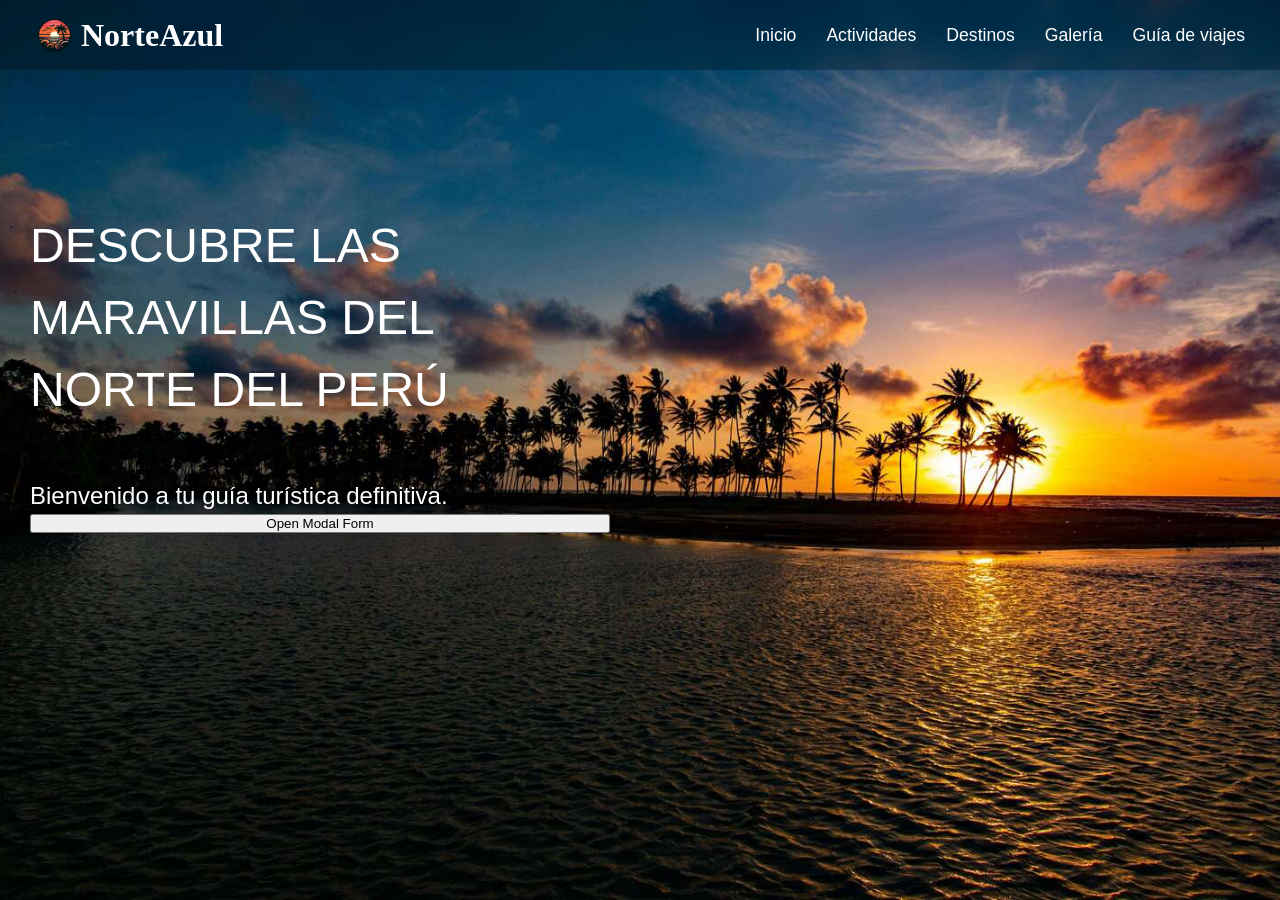
<file: html/indexmodal.html>
<!DOCTYPE html>
<html lang="en">

    <head>
        <meta charset="UTF-8" />
        <meta name="viewport" content="width=device-width, initial-scale=1.0">
        <link rel="stylesheet" href="../css/stilo2.css" />
        <link href='https://unpkg.com/boxicons@2.1.4/css/boxicons.min.css'
            rel='stylesheet'>
        <title>NorteAzul</title>
        <style>
        /* Additional styling for modal and other elements */
        .modal {
            display: none;
            position: fixed;
            z-index: 1;
            left: 0;
            top: 0;
            width: 100%;
            height: 100%;
            background-color: rgba(0,0,0,0.4);
        }

        .modal-content {
            background-color: white;
            margin: 10% auto;
            padding: 20px;
            border: 1px solid #888;
            width: 80%;
        }

        .close {
            color: #aaa;
            float: right;
            font-size: 28px;
            font-weight: bold;
        }

        .close:hover, .close:focus {
            color: black;
            text-decoration: none;
            cursor: pointer;
        }
    </style>
    </head>

    <body>
        <header>
            <div class="logo-contenedor">
                <img src="../assets/imagenes/logo01.png" alt="Logo"
                    class="logo" />
                <a href="index.html" class="NorteAzulFix"><h1>NorteAzul</h1></a>
            </div>

            <input type="checkbox" id="check">
            <label for="check" class="icons">
                <i class='bx bx-menu'></i>
            </label>
            <nav class="nav">
                <a href="#home">Inicio</a>
                <a href="#actividades">Actividades</a>
                <a href="#destinos">Destinos</a>
                <a href="#galeria">Galería</a>
                <a href="#guia">Guía de viajes</a>
            </nav>
        </header>

        <main>
            <section id="home" class="home">
                <div class="presentacion">
                    <h1>DESCUBRE LAS MARAVILLAS DEL NORTE DEL PERÚ</h1>
                    <p>Bienvenido a tu guía turística definitiva.</p>
                    <button id="openModalBtn">Open Modal Form</button>
                </div>
            </section>

            <section id="actividades">
                <!-- Content for Actividades -->
            </section>

            <!-- Modal for form -->
            <div id="myModal" class="modal">
                <div class="modal-content">
                    <span class="close">&times;</span>
                    <h2>Formulario de Contacto</h2>
                    <form id="contactForm">
                        <label for="name">Nombre:</label>
                        <input type="text" id="name" name="name">
                        <label for="email">Correo Electrónico:</label>
                        <input type="email" id="email" name="email">
                        <button type="submit">Enviar</button>
                    </form>
                </div>
            </div>
        </main>

        <script>
        // Constants and variables
        const modal = document.getElementById('myModal');
        const openModalBtn = document.getElementById('openModalBtn');
        const closeModal = document.getElementsByClassName('close')[0];

        let userList = ['Juan', 'Maria', 'Pedro']; // Array example
        let userAction = prompt('Introduce tu acción (open/close modal):');
        
        // Event Listeners
        openModalBtn.onclick = function() {
            modal.style.display = 'block';
            console.log('Modal Opened');
        }

        closeModal.onclick = function() {
            modal.style.display = 'none';
            alert('Modal Closed');
        }

        window.onclick = function(event) {
            if (event.target == modal) {
                modal.style.display = 'none';
            }
        }

        document.getElementById('contactForm').onsubmit = function(e) {
            e.preventDefault();
            const name = document.getElementById('name').value;
            const email = document.getElementById('email').value;

            if (confirm(`Submit the form? Name: ${name}, Email: ${email}`)) {
                console.log('Form Submitted');
                alert('Thank you for submitting the form!');
            }
        }

        // Onchange event
        document.getElementById('name').onchange = function() {
            console.log('Name field changed');
        }

        // Array, loop, switch case, comparison example
        for (let i = 0; i < userList.length; i++) {
            console.log(`User: ${userList[i]}`);
        }

        switch (userAction) {
            case 'open':
                modal.style.display = 'block';
                break;
            case 'close':
                modal.style.display = 'none';
                break;
            default:
                alert('Unknown action!');
        }
    </script>
    </body>

</html>
</file>
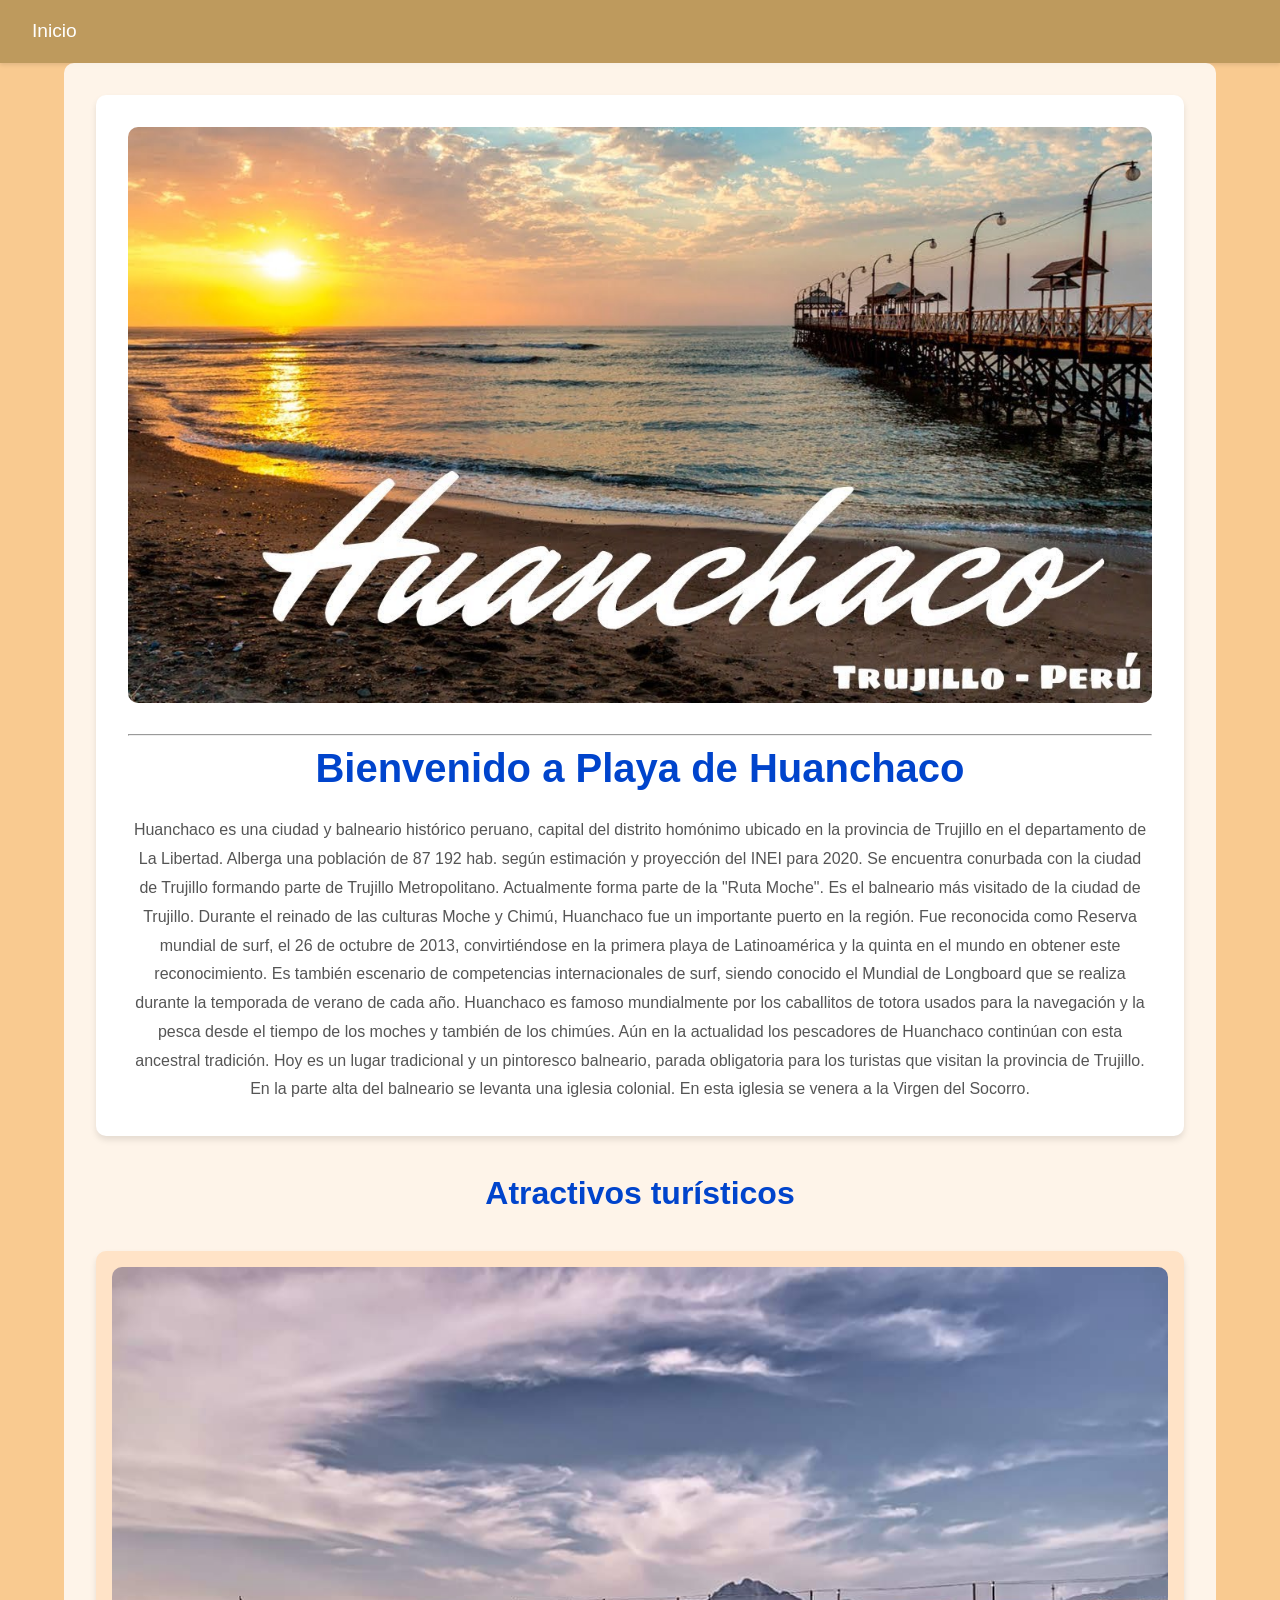
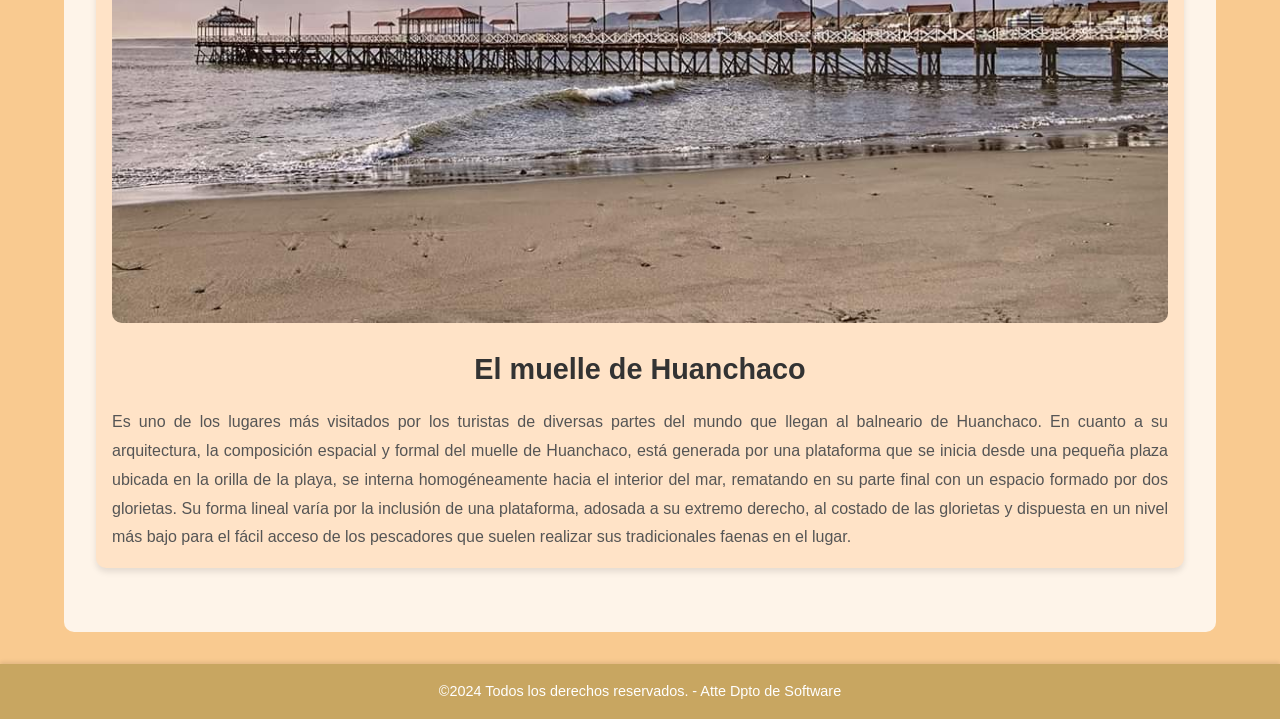
<file: html/Playa de Huanchaco.html>
<!DOCTYPE html>
<html lang="es">

    <head>
        <meta charset="UTF-8">
        <meta name="viewport" content="width=device-width, initial-scale=1.0">
        <title>Playa de Huanchaco</title>
        <link rel="stylesheet" href="../css/presentacion_playas.css">
    </head>

    <body>
        <header>
            <nav class="boton__incio">
                <a href="index.html"><ion-icon class="contacto__icono"
                        name="home-outline"></ion-icon>Inicio</a>
            </nav>
        </header>

        <main>
            <section id="hero">
                <img src="../assets/imagenes/2huan.jpg"
                    alt="Imagen del lugar"><hr>
                <h2>Bienvenido a Playa de Huanchaco</h2>
                <p>Huanchaco es una ciudad y balneario histórico peruano,
                    capital del distrito homónimo ubicado en la provincia de
                    Trujillo en el departamento de La Libertad. Alberga una
                    población de 87 192 hab. según estimación y proyección del
                    INEI para 2020.
                    Se encuentra conurbada con la ciudad de Trujillo formando
                    parte de Trujillo Metropolitano. Actualmente forma parte de
                    la "Ruta Moche". Es el balneario más visitado de la ciudad
                    de Trujillo. Durante el reinado de las culturas Moche y
                    Chimú, Huanchaco fue un importante puerto en la región.
                    Fue reconocida como Reserva mundial de surf, el 26 de
                    octubre de 2013, convirtiéndose en la primera playa de
                    Latinoamérica y la quinta en el mundo en obtener este
                    reconocimiento. Es también escenario de competencias
                    internacionales de surf, siendo conocido el Mundial de
                    Longboard que se realiza durante la temporada de verano de
                    cada año.
                    Huanchaco es famoso mundialmente por los caballitos de
                    totora usados para la navegación y la pesca desde el tiempo
                    de los moches y también de los chimúes. Aún en la actualidad
                    los pescadores de Huanchaco continúan con esta ancestral
                    tradición.
                    Hoy es un lugar tradicional y un pintoresco balneario,
                    parada obligatoria para los turistas que visitan la
                    provincia de Trujillo. En la parte alta del balneario se
                    levanta una iglesia colonial. En esta iglesia se venera a la
                    Virgen del Socorro.</p>
            </section>

            <section id="atractivos">
                <h2>Atractivos turísticos</h2>
                <div class="atractivo">
                    <img src="../assets/imagenes/muelle.jpg" alt="Atractivo 1">
                    <h3>El muelle de Huanchaco</h3>
                    <p>Es uno de los lugares más visitados por los turistas de
                        diversas partes del mundo que llegan al balneario de
                        Huanchaco. En cuanto a su arquitectura, la composición
                        espacial y formal del muelle de Huanchaco, está generada
                        por una plataforma que se inicia desde una pequeña plaza
                        ubicada en la orilla de la playa, se interna
                        homogéneamente hacia el interior del mar, rematando en
                        su parte final con un espacio formado por dos glorietas.
                        Su forma lineal varía por la inclusión de una
                        plataforma, adosada a su extremo derecho, al costado de
                        las glorietas y dispuesta en un nivel más bajo para el
                        fácil acceso de los pescadores que suelen realizar sus
                        tradicionales faenas en el lugar.</p>
                </div>
            </section>
        </main>

        <footer class="footer"> &copy;2024 Todos los derechos reservados. - Atte
            Dpto de Software</footer>

    </body>
</file>
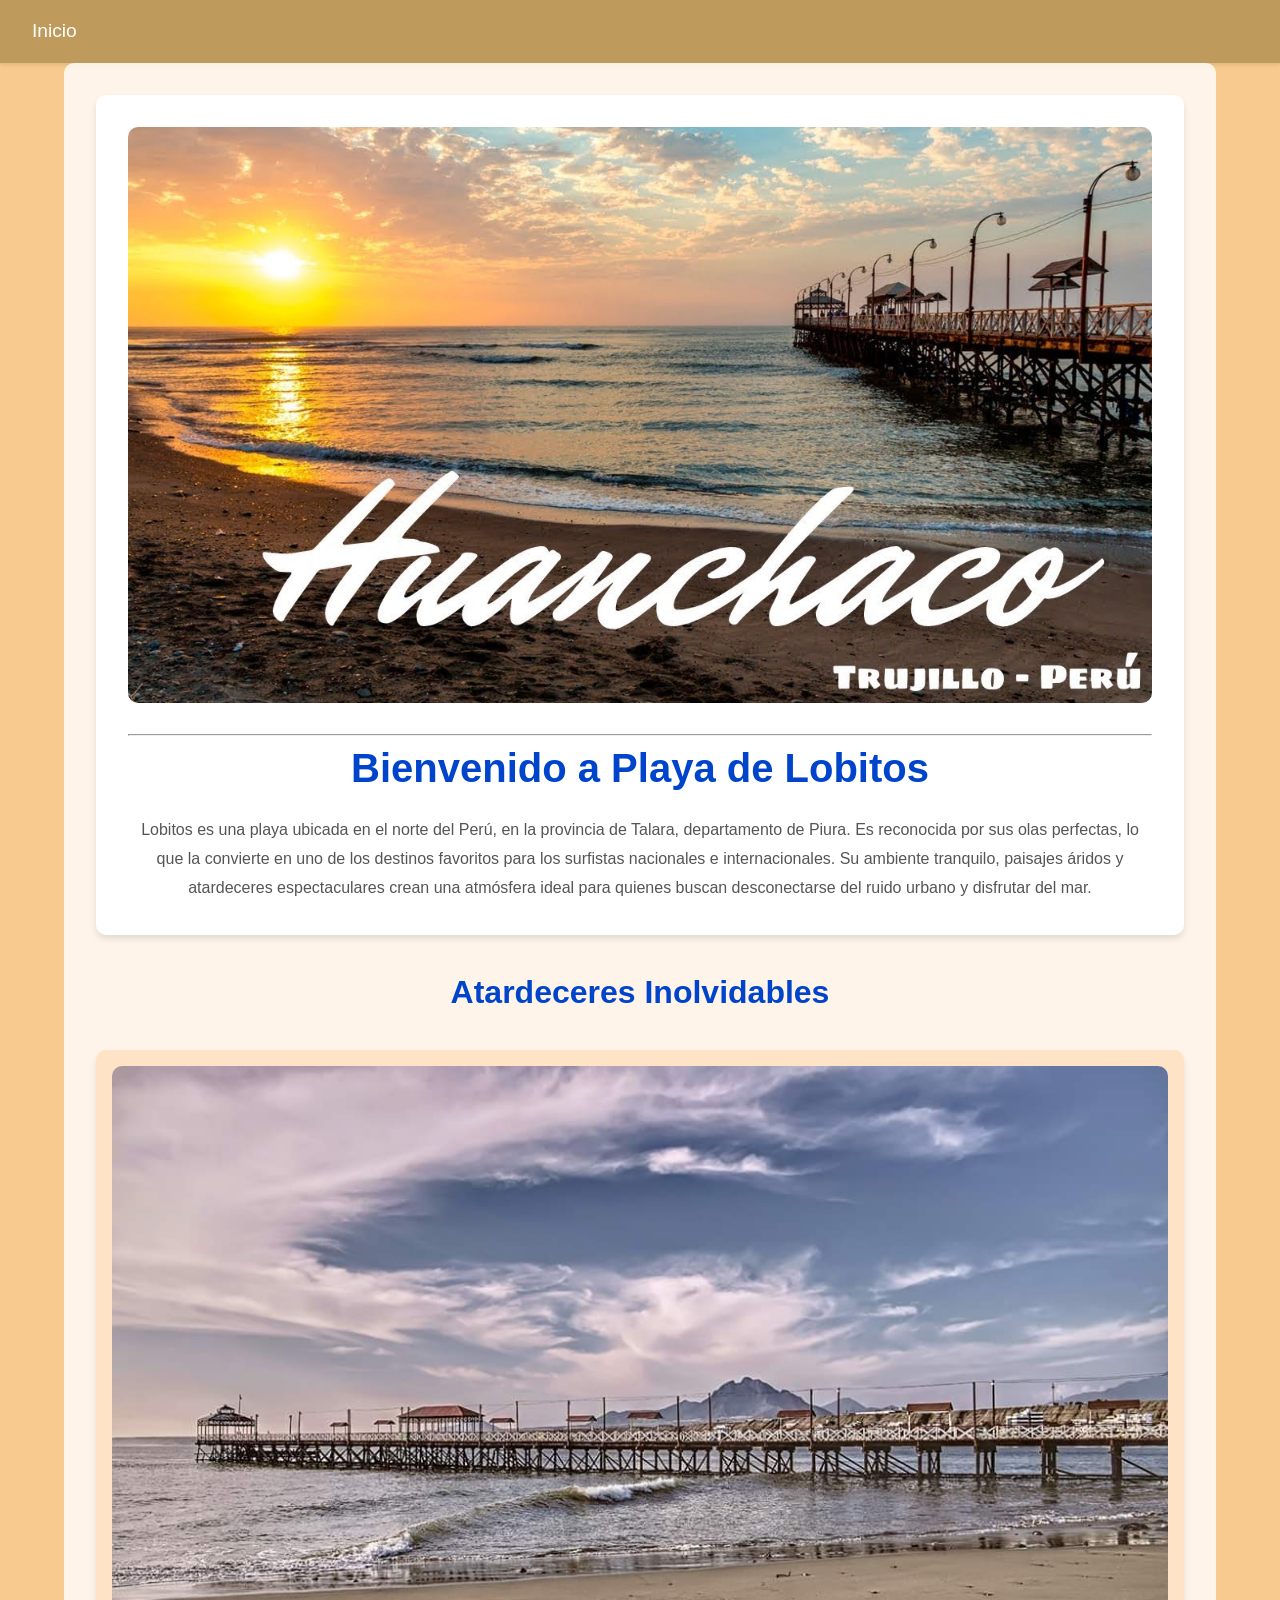
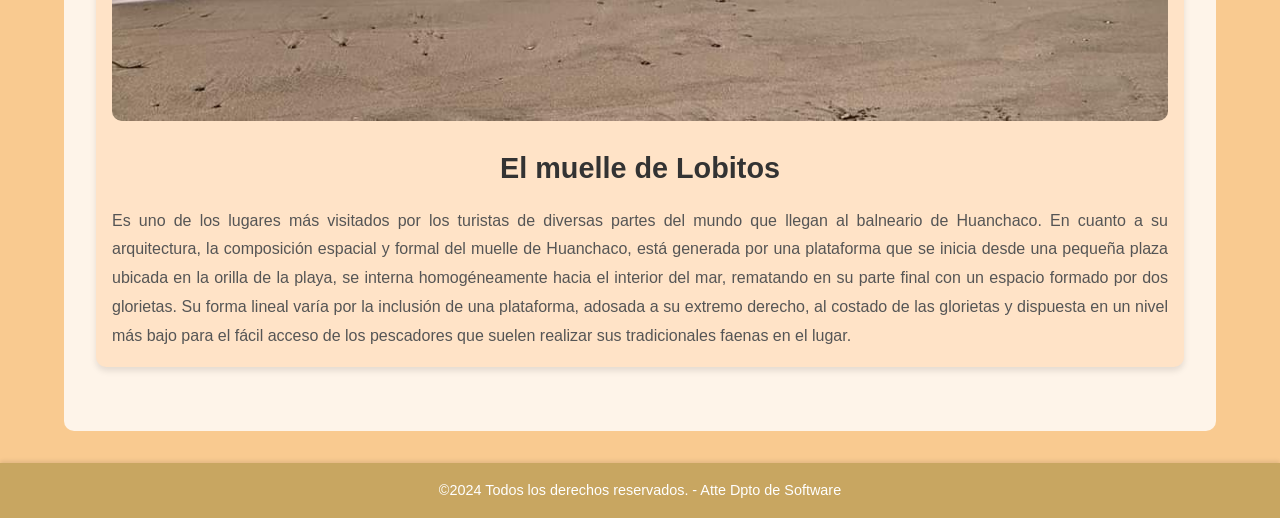
<file: html/Playa de Lobitos.html>
<!DOCTYPE html>
<html lang="en">
    <head>
        <meta charset="UTF-8">
        <meta name="viewport" content="width=device-width, initial-scale=1.0">
        <title>Lobitos</title>
        <link rel="stylesheet" href="../css/presentacion_playas.css">
    </head>
    <body>
        <header>
            <nav class="boton__incio">
                <a href="index.html"><ion-icon class="contacto__icono"
                        name="home-outline"></ion-icon>Inicio</a>
            </nav>
        </header>

        <main>
            <section id="hero">
                <img src="../assets/imagenes/2huan.jpg"
                    alt="Imagen del lugar"><hr>
                <h2>Bienvenido a Playa de Lobitos</h2>
                <p> Lobitos es una playa ubicada en el norte del Perú, en la provincia de Talara, departamento de Piura.
        Es reconocida por sus olas perfectas, lo que la convierte en uno de los destinos favoritos para los surfistas
        nacionales e internacionales. Su ambiente tranquilo, paisajes áridos y atardeceres espectaculares crean una
        atmósfera ideal para quienes buscan desconectarse del ruido urbano y disfrutar del mar.</p>
            </section>

            <section id="atractivos">
                <h2>Atardeceres Inolvidables</h2>
                <div class="atractivo">
                    <img src="../assets/imagenes/muelle.jpg" alt="Atractivo 1">
                    <h3>El muelle de Lobitos</h3>
                    <p>Es uno de los lugares más visitados por los turistas de
                        diversas partes del mundo que llegan al balneario de
                        Huanchaco. En cuanto a su arquitectura, la composición
                        espacial y formal del muelle de Huanchaco, está generada
                        por una plataforma que se inicia desde una pequeña plaza
                        ubicada en la orilla de la playa, se interna
                        homogéneamente hacia el interior del mar, rematando en
                        su parte final con un espacio formado por dos glorietas.
                        Su forma lineal varía por la inclusión de una
                        plataforma, adosada a su extremo derecho, al costado de
                        las glorietas y dispuesta en un nivel más bajo para el
                        fácil acceso de los pescadores que suelen realizar sus
                        tradicionales faenas en el lugar.</p>
                </div>
            </section>
        </main>

        <footer class="footer"> &copy;2024 Todos los derechos reservados. - Atte
            Dpto de Software</footer>

    </body>
</html>
</file>
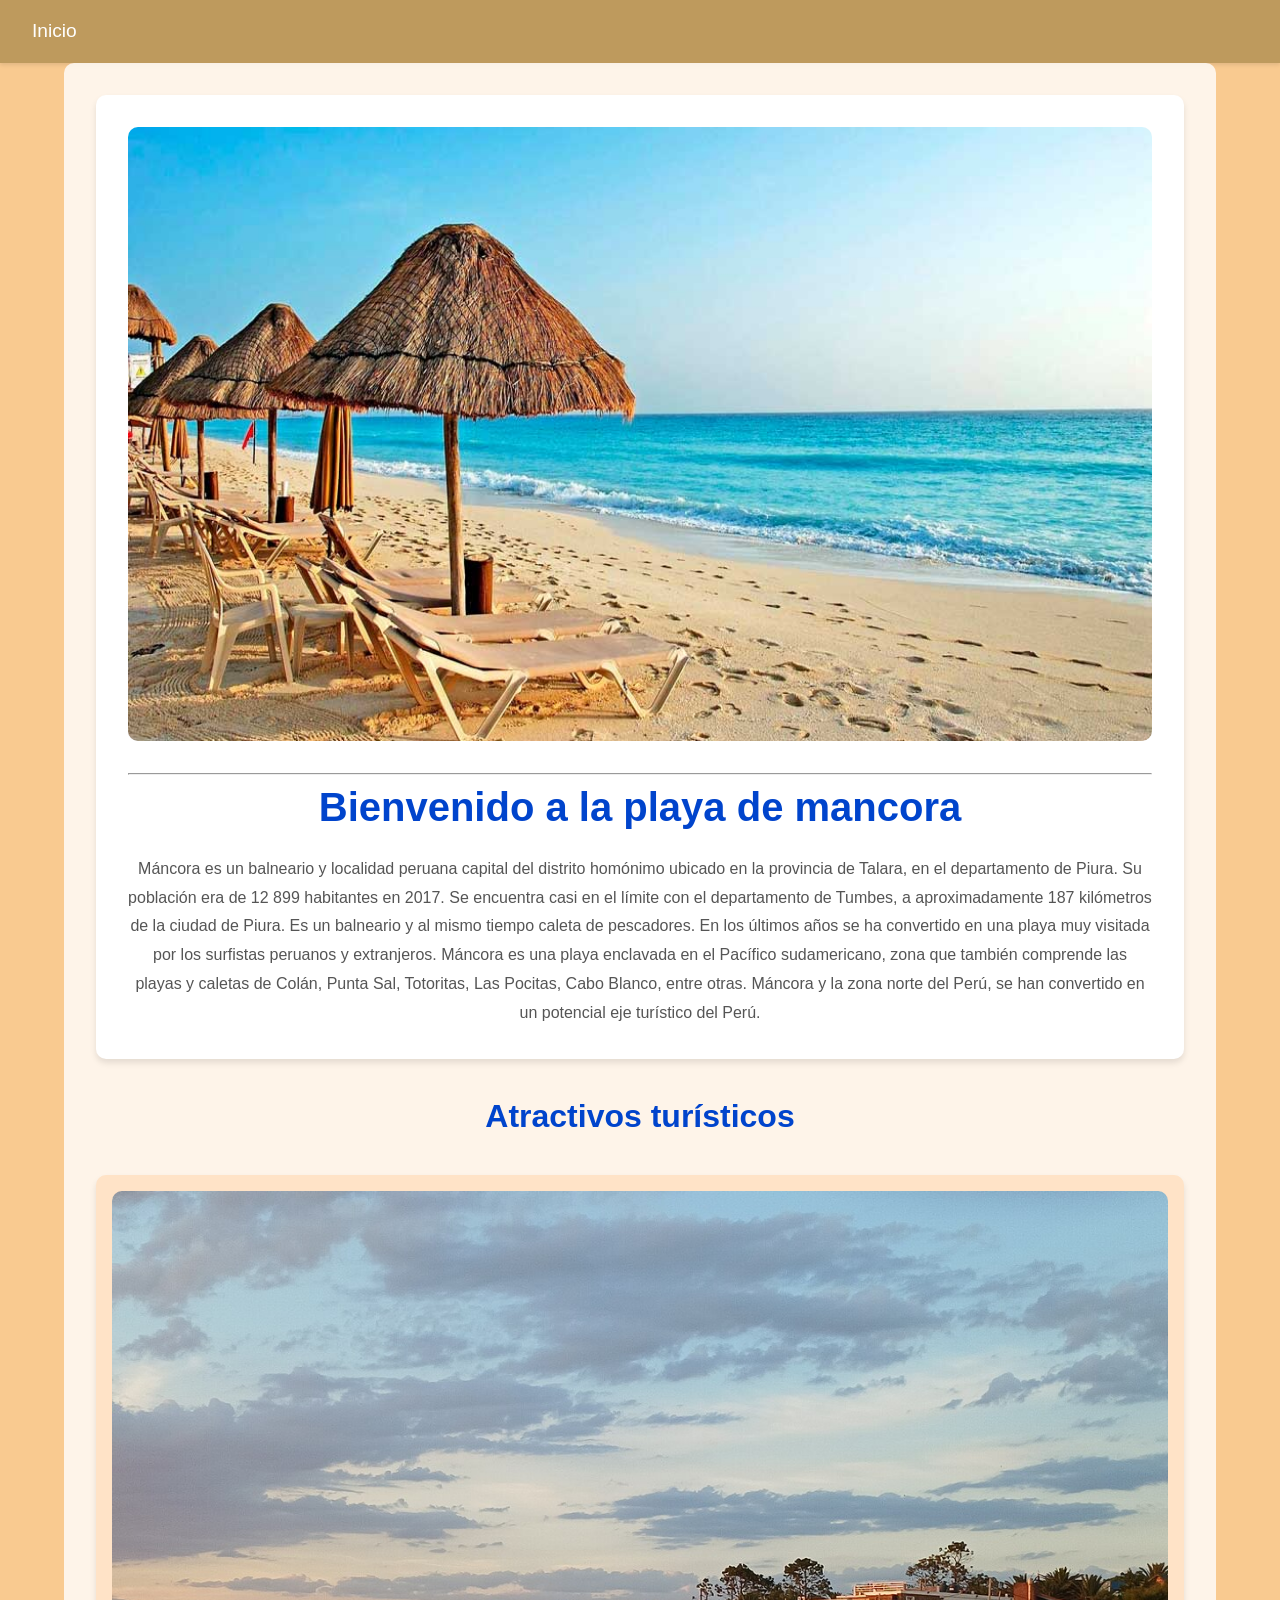
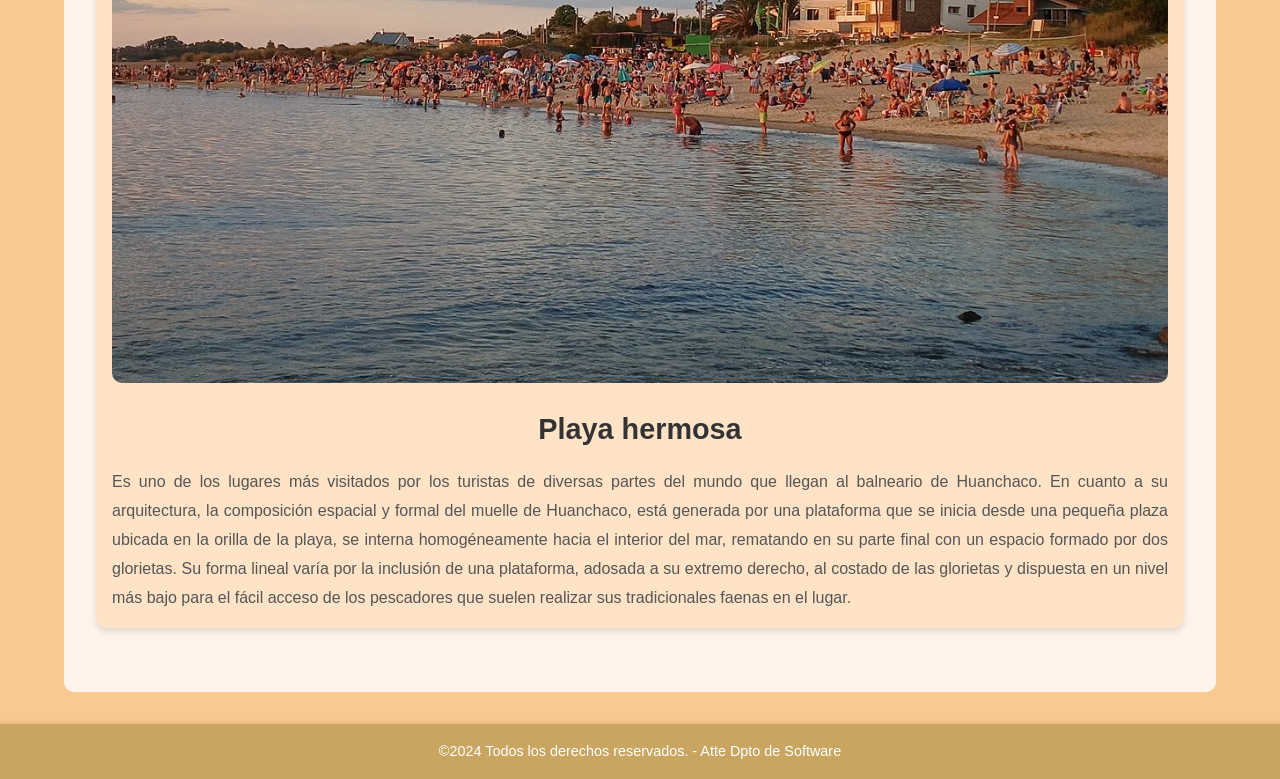
<file: html/Playa de Mancora.html>
<!DOCTYPE html>
<html lang="en">
    <head>
        <meta charset="UTF-8">
        <meta name="viewport" content="width=device-width, initial-scale=1.0">
        <title>Playa de Mancora</title>
        <link rel="stylesheet" href="../css/presentacion_playas.css">
    </head>
    <body>
        <header>
            <nav class="boton__incio">
                <a href="index.html"><ion-icon class="contacto__icono"
                        name="home-outline"></ion-icon>Inicio</a>
            </nav>
        </header>

        <main>
            <section id="hero">
                <img src="../assets/imagenes/mancora2.jpg"
                    alt="Imagen del lugar"><hr>
                <h2>Bienvenido a la playa de mancora</h2>
                <p>Máncora es un balneario y localidad peruana capital del
                    distrito homónimo ubicado en la provincia de Talara, en el
                    departamento de Piura.
                    Su población era de 12 899 habitantes en 2017. Se encuentra
                    casi en el límite con el departamento de Tumbes, a
                    aproximadamente 187 kilómetros de la ciudad de Piura.
                    Es un balneario y al mismo tiempo caleta de pescadores. En
                    los últimos años se ha convertido en una playa muy visitada
                    por los surfistas peruanos y extranjeros.
                    Máncora es una playa enclavada en el Pacífico sudamericano,
                    zona que también comprende las playas y caletas de Colán,
                    Punta Sal, Totoritas, Las Pocitas, Cabo Blanco, entre otras.
                    Máncora y la zona norte del Perú, se han convertido en un
                    potencial eje turístico del Perú.</p>
            </section>

            <section id="atractivos">
                <h2>Atractivos turísticos</h2>
                <div class="atractivo">
                    <img src="../assets/imagenes/playa_hermosa.jpg" alt="Atractivo 1">
                    <h3>Playa hermosa</h3>
                    <p>Es uno de los lugares más visitados por los turistas de
                        diversas partes del mundo que llegan al balneario de
                        Huanchaco. En cuanto a su arquitectura, la composición
                        espacial y formal del muelle de Huanchaco, está generada
                        por una plataforma que se inicia desde una pequeña plaza
                        ubicada en la orilla de la playa, se interna
                        homogéneamente hacia el interior del mar, rematando en
                        su parte final con un espacio formado por dos glorietas.
                        Su forma lineal varía por la inclusión de una
                        plataforma, adosada a su extremo derecho, al costado de
                        las glorietas y dispuesta en un nivel más bajo para el
                        fácil acceso de los pescadores que suelen realizar sus
                        tradicionales faenas en el lugar.</p>
                </div>
            </section>
        </main>

        <footer class="footer"> &copy;2024 Todos los derechos reservados. - Atte
            Dpto de Software</footer>

    </body>
</html>
</file>
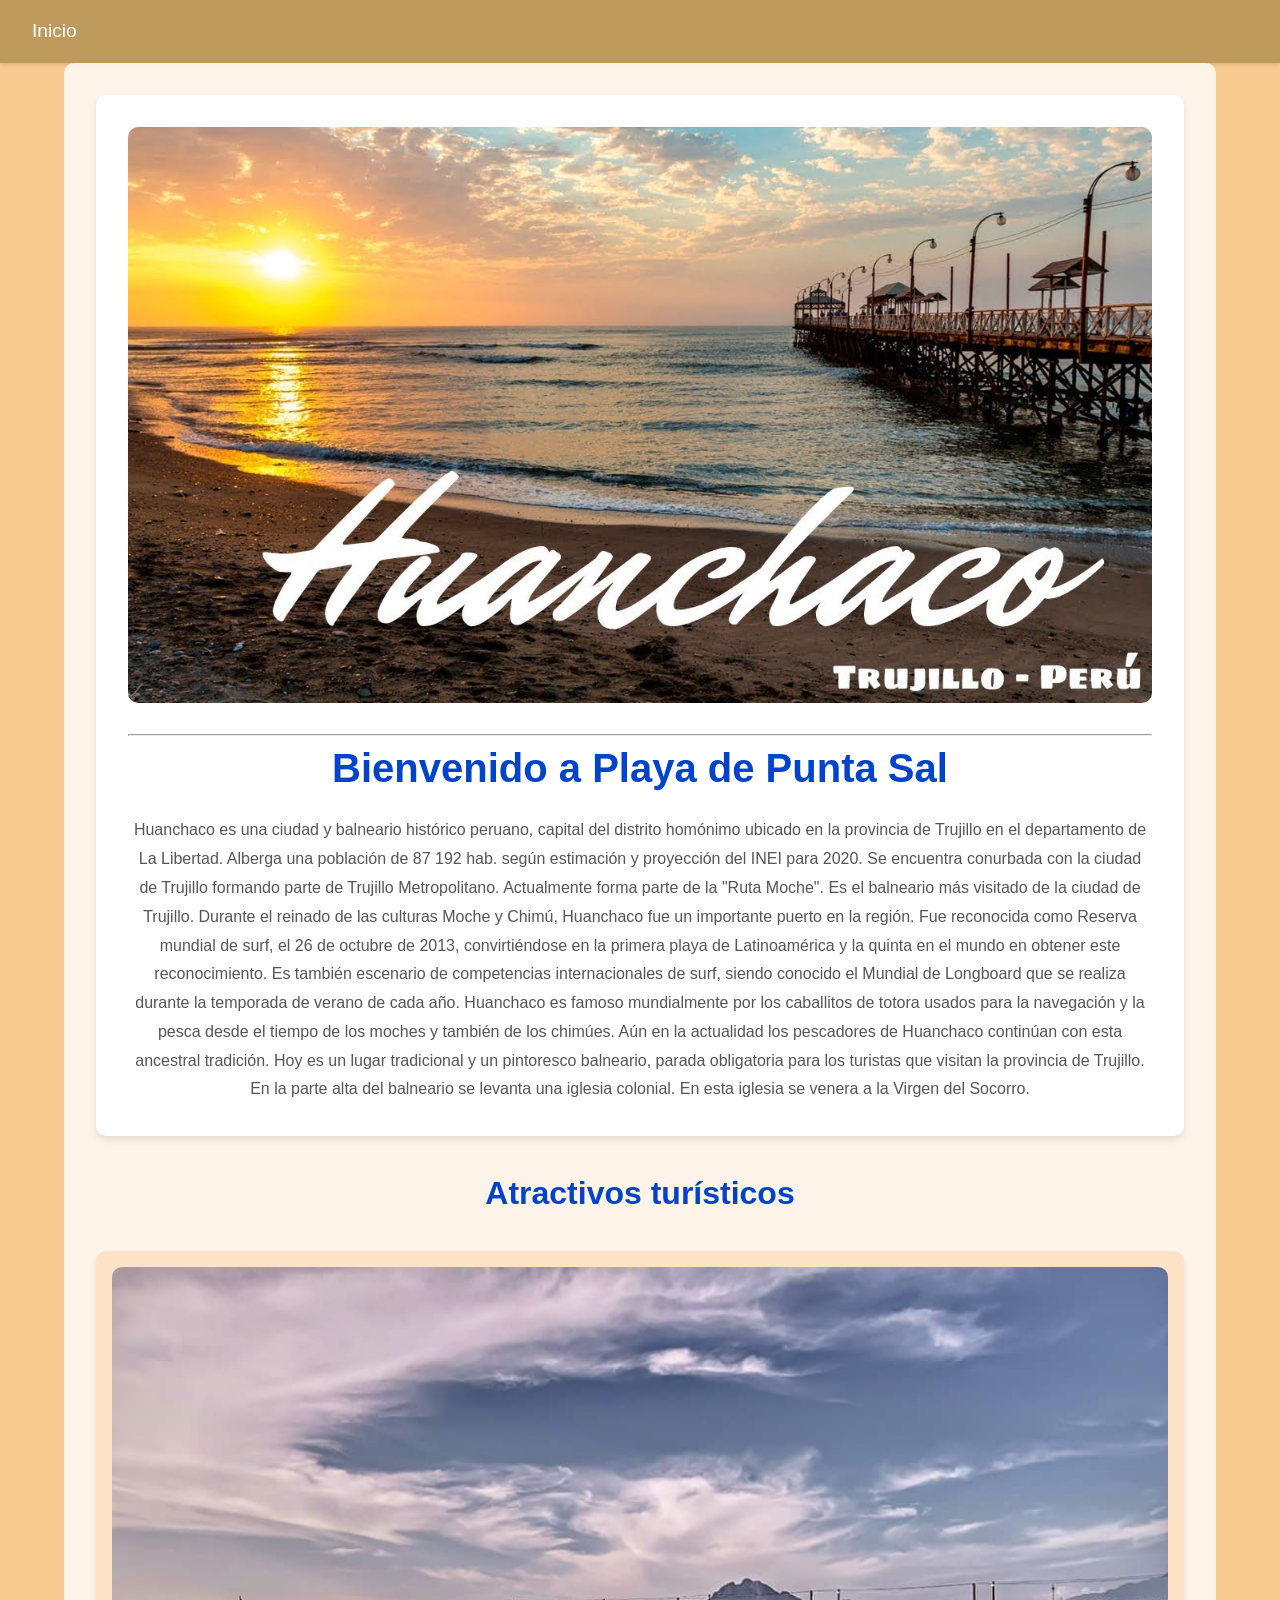
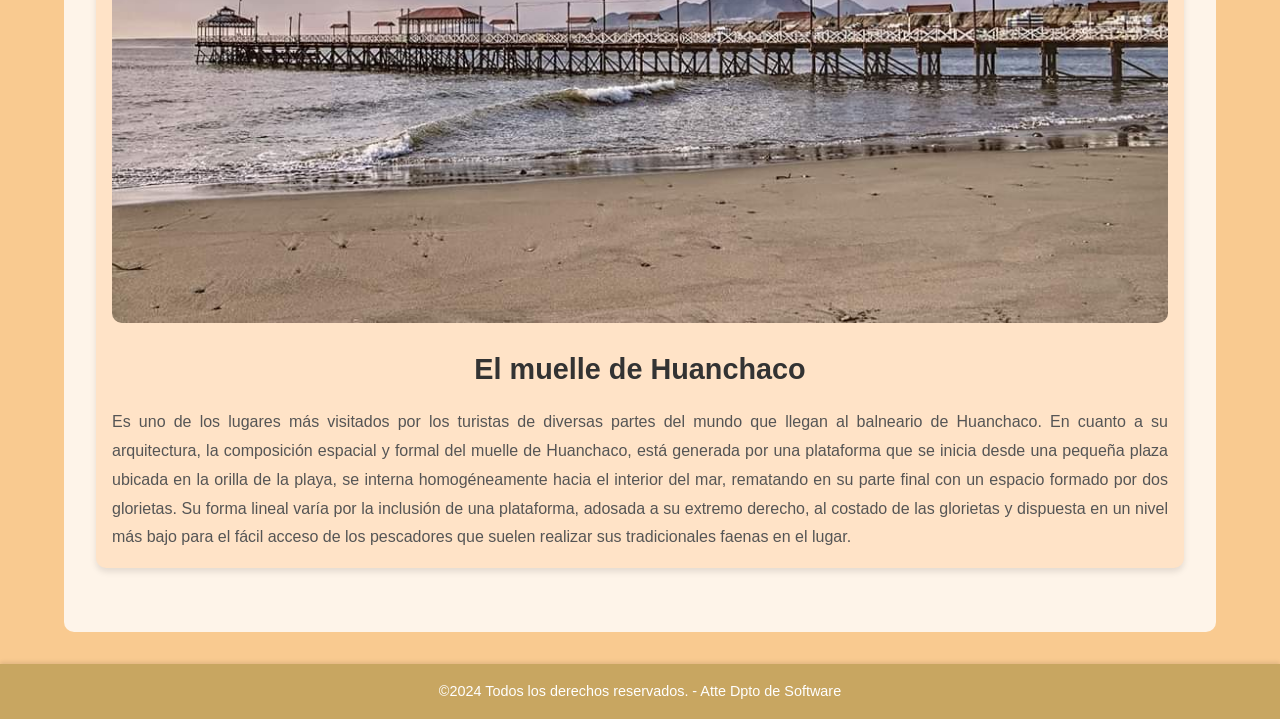
<file: html/Playa de Punta Sal.html>
<!DOCTYPE html>
<html lang="en">
    <head>
        <meta charset="UTF-8">
        <meta name="viewport" content="width=device-width, initial-scale=1.0">
        <title>Playa de Punta Sal</title>
        <link rel="stylesheet" href="../css/presentacion_playas.css">
    </head>
    <body>
        <header>
            <nav class="boton__incio">
                <a href="index.html"><ion-icon class="contacto__icono"
                        name="home-outline"></ion-icon>Inicio</a>
            </nav>
        </header>

        <main>
            <section id="hero">
                <img src="../assets/imagenes/2huan.jpg"
                    alt="Imagen del lugar"><hr>
                <h2>Bienvenido a Playa de Punta Sal</h2>
                <p>Huanchaco es una ciudad y balneario histórico peruano,
                    capital del distrito homónimo ubicado en la provincia de
                    Trujillo en el departamento de La Libertad. Alberga una
                    población de 87 192 hab. según estimación y proyección del
                    INEI para 2020.
                    Se encuentra conurbada con la ciudad de Trujillo formando
                    parte de Trujillo Metropolitano. Actualmente forma parte de
                    la "Ruta Moche". Es el balneario más visitado de la ciudad
                    de Trujillo. Durante el reinado de las culturas Moche y
                    Chimú, Huanchaco fue un importante puerto en la región.
                    Fue reconocida como Reserva mundial de surf, el 26 de
                    octubre de 2013, convirtiéndose en la primera playa de
                    Latinoamérica y la quinta en el mundo en obtener este
                    reconocimiento. Es también escenario de competencias
                    internacionales de surf, siendo conocido el Mundial de
                    Longboard que se realiza durante la temporada de verano de
                    cada año.
                    Huanchaco es famoso mundialmente por los caballitos de
                    totora usados para la navegación y la pesca desde el tiempo
                    de los moches y también de los chimúes. Aún en la actualidad
                    los pescadores de Huanchaco continúan con esta ancestral
                    tradición.
                    Hoy es un lugar tradicional y un pintoresco balneario,
                    parada obligatoria para los turistas que visitan la
                    provincia de Trujillo. En la parte alta del balneario se
                    levanta una iglesia colonial. En esta iglesia se venera a la
                    Virgen del Socorro.</p>
            </section>

            <section id="atractivos">
                <h2>Atractivos turísticos</h2>
                <div class="atractivo">
                    <img src="../assets/imagenes/muelle.jpg" alt="Atractivo 1">
                    <h3>El muelle de Huanchaco</h3>
                    <p>Es uno de los lugares más visitados por los turistas de
                        diversas partes del mundo que llegan al balneario de
                        Huanchaco. En cuanto a su arquitectura, la composición
                        espacial y formal del muelle de Huanchaco, está generada
                        por una plataforma que se inicia desde una pequeña plaza
                        ubicada en la orilla de la playa, se interna
                        homogéneamente hacia el interior del mar, rematando en
                        su parte final con un espacio formado por dos glorietas.
                        Su forma lineal varía por la inclusión de una
                        plataforma, adosada a su extremo derecho, al costado de
                        las glorietas y dispuesta en un nivel más bajo para el
                        fácil acceso de los pescadores que suelen realizar sus
                        tradicionales faenas en el lugar.</p>
                </div>
            </section>
        </main>

        <footer class="footer"> &copy;2024 Todos los derechos reservados. - Atte
            Dpto de Software</footer>

    </body>
</html>
</file>
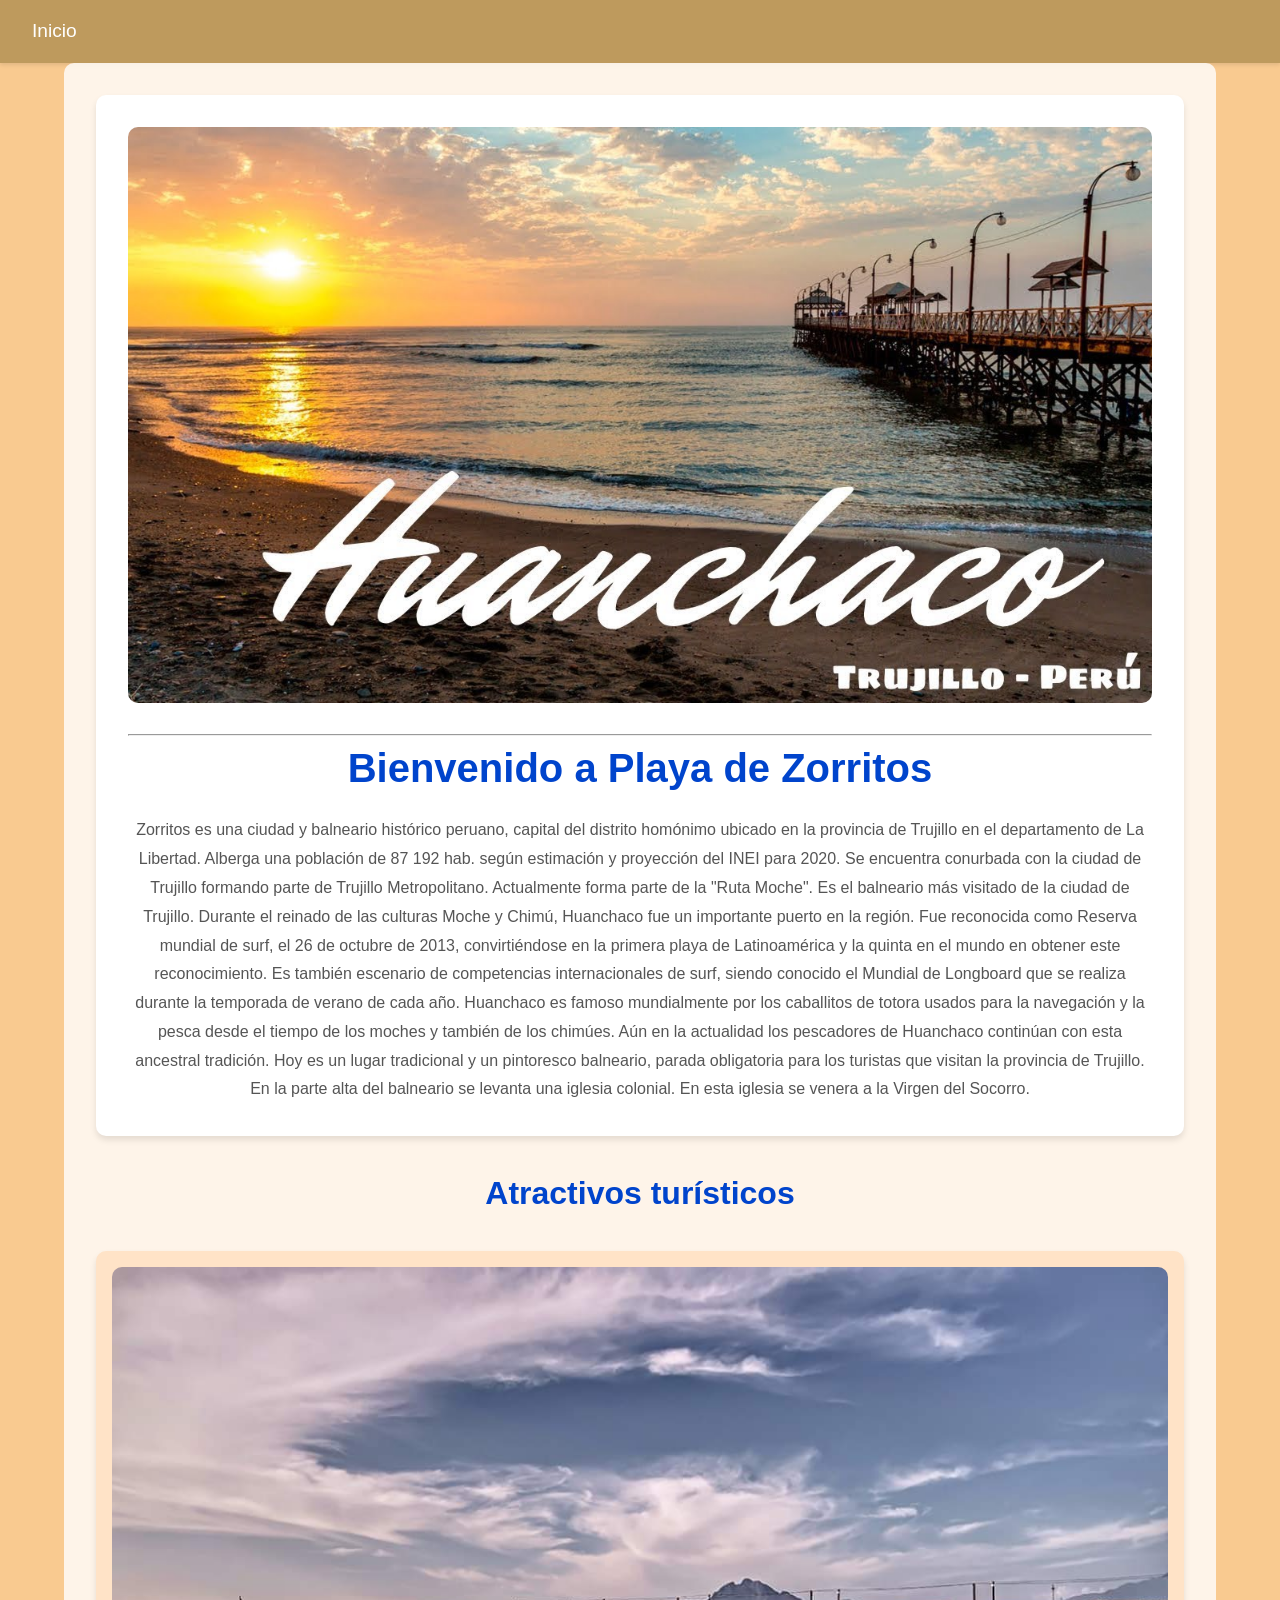
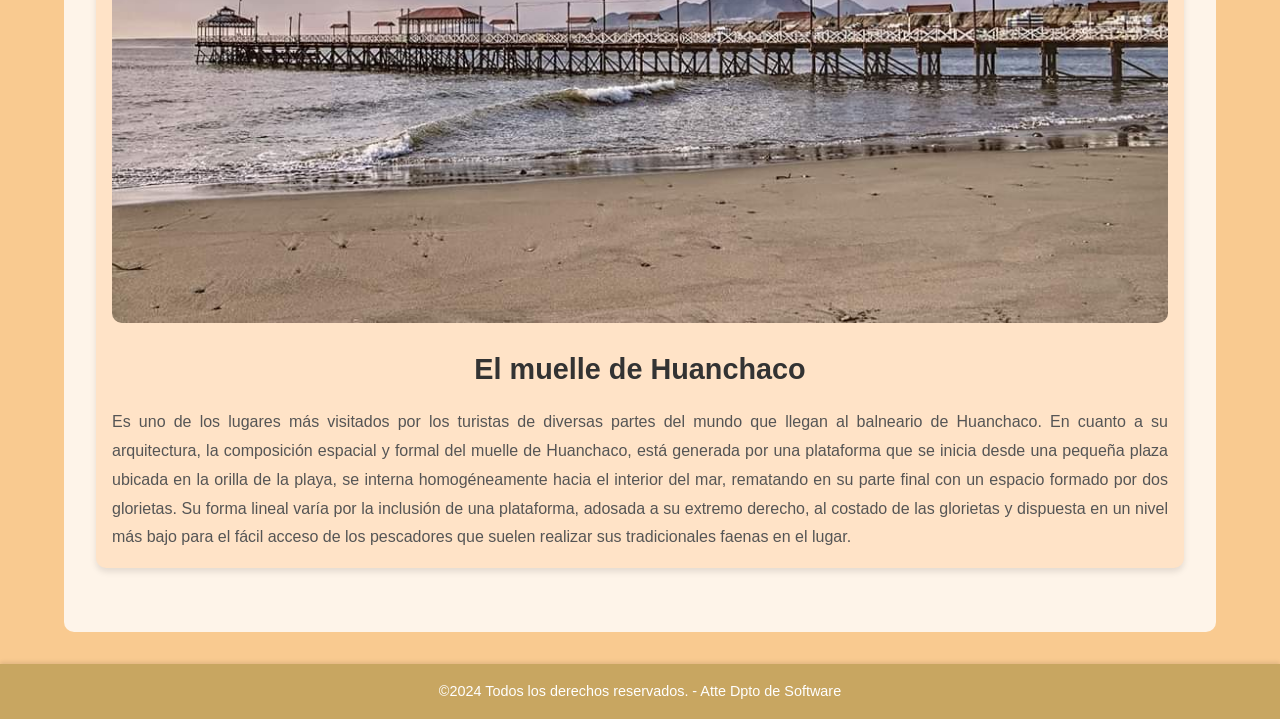
<file: html/Playa de Zorritos.html>
<!DOCTYPE html>
<html lang="en">
    <head>
        <meta charset="UTF-8">
        <meta name="viewport" content="width=device-width, initial-scale=1.0">
        <title>zorritoss</title>
        <link rel="stylesheet" href="../css/presentacion_playas.css">
    </head>
    <body>
        <header>
            <nav class="boton__incio">
                <a href="index.html"><ion-icon class="contacto__icono"
                        name="home-outline"></ion-icon>Inicio</a>
            </nav>
        </header>

        <main>
            <section id="hero">
                <img src="../assets/imagenes/2huan.jpg"
                    alt="Imagen del lugar"><hr>
                <h2>Bienvenido a Playa de Zorritos</h2>
                <p>Zorritos es una ciudad y balneario histórico peruano,
                    capital del distrito homónimo ubicado en la provincia de
                    Trujillo en el departamento de La Libertad. Alberga una
                    población de 87 192 hab. según estimación y proyección del
                    INEI para 2020.
                    Se encuentra conurbada con la ciudad de Trujillo formando
                    parte de Trujillo Metropolitano. Actualmente forma parte de
                    la "Ruta Moche". Es el balneario más visitado de la ciudad
                    de Trujillo. Durante el reinado de las culturas Moche y
                    Chimú, Huanchaco fue un importante puerto en la región.
                    Fue reconocida como Reserva mundial de surf, el 26 de
                    octubre de 2013, convirtiéndose en la primera playa de
                    Latinoamérica y la quinta en el mundo en obtener este
                    reconocimiento. Es también escenario de competencias
                    internacionales de surf, siendo conocido el Mundial de
                    Longboard que se realiza durante la temporada de verano de
                    cada año.
                    Huanchaco es famoso mundialmente por los caballitos de
                    totora usados para la navegación y la pesca desde el tiempo
                    de los moches y también de los chimúes. Aún en la actualidad
                    los pescadores de Huanchaco continúan con esta ancestral
                    tradición.
                    Hoy es un lugar tradicional y un pintoresco balneario,
                    parada obligatoria para los turistas que visitan la
                    provincia de Trujillo. En la parte alta del balneario se
                    levanta una iglesia colonial. En esta iglesia se venera a la
                    Virgen del Socorro.</p>
            </section>

            <section id="atractivos">
                <h2>Atractivos turísticos</h2>
                <div class="atractivo">
                    <img src="../assets/imagenes/muelle.jpg" alt="Atractivo 1">
                    <h3>El muelle de Huanchaco</h3>
                    <p>Es uno de los lugares más visitados por los turistas de
                        diversas partes del mundo que llegan al balneario de
                        Huanchaco. En cuanto a su arquitectura, la composición
                        espacial y formal del muelle de Huanchaco, está generada
                        por una plataforma que se inicia desde una pequeña plaza
                        ubicada en la orilla de la playa, se interna
                        homogéneamente hacia el interior del mar, rematando en
                        su parte final con un espacio formado por dos glorietas.
                        Su forma lineal varía por la inclusión de una
                        plataforma, adosada a su extremo derecho, al costado de
                        las glorietas y dispuesta en un nivel más bajo para el
                        fácil acceso de los pescadores que suelen realizar sus
                        tradicionales faenas en el lugar.</p>
                </div>
            </section>
        </main>

        <footer class="footer"> &copy;2024 Todos los derechos reservados. - Atte
            Dpto de Software</footer>

    </body>
</html>
</file>
<file: css/stilo2.css>
* {
    margin: 0;
    padding: 0;
    box-sizing: border-box;
}

body {
    line-height: 1.5;
}

/*Aqui comienza el navegador---------------------------------*/
header {
    position: fixed;
    width: 100%;
    display: flex;
    justify-content: space-between;
    align-items: center;
    height: 70px;
    padding: 30px;
    background: #0000003f;
    backdrop-filter: blur(10px);
    z-index: 50;
}

/* Logo y nombre (creado)*/
.logo-contenedor {
    display: flex;
    align-items: center;
    gap: 1px;
}

.logo {
    width: 50px;
}

.NorteAzulFix {
    text-decoration: none;
    font-family: "Dancing Script", cursive;
    font-size: 1rem;
    color: white;
}

/*----------------------------------------*/

/* Botón de Login */
.inicio-sesion a {
    color: white;
    display: flex;
    align-items: center;
    text-decoration: none;
    gap: 10px;
    font-size: 1.2rem;
    font-family: "Space Grotesk", sans-serif;
    border: 2px solid white;
    padding: 10px 10px;
    border-radius: 40px;
    transition: all 0.3s ease; /* Animación más general */
    background-color: transparent;
    box-shadow: 0 4px 6px rgba(0, 0, 0, 0.2); /* Sombra ligera */
}

.inicio-sesion a:hover {
    background-color: rgba(255, 255, 255, 0.2); /* Fondo translúcido */
    color: #ffcf7d; /* Texto azul */
    border-color: #ffcf7d; /* Borde azul */
    box-shadow: 0 6px 12px rgba(0, 0, 0, 0.3); /* Más sombra */
    transform: translateY(-3px); /* Efecto de elevación */
}

.inicio__icono {
    font-size: 2rem;
    transition: transform 0.3s ease; /* Animación al hover */
}

.inicio-sesion a:hover .inicio__icono {
    transform: scale(1.2); /* Aumenta el tamaño del ícono */
}

/* Estilo responsivo */
@media (max-width: 768px) {
    .inicio-sesion a {
        font-size: 1rem; /* Ajusta el tamaño de fuente */
        padding: 10px 16px; /* Ajusta el espacio interno */
        gap: 8px; /* Reduce el espacio entre ícono y texto */
    }

    .inicio__icono {
        font-size: 1.8rem; /* Reduce el tamaño del ícono */
    }
}

@media (max-width: 480px) {
    .inicio-sesion a {
        font-size: 0.9rem; /* Texto más pequeño */
        padding: 8px 12px; /* Padding reducido */
    }

    .inicio__icono {
        font-size: 1.5rem; /* Ícono más pequeño */
    }
}


/*check para el responsive*/

#check {
    display: none;
}

.icons {
    font-size: 2.8rem;
    color: rgb(255, 255, 255);
    cursor: pointer;
    display: none;
}

/*---------------------------------------------------*/
.nav {
    display: flex;
    list-style: none;
    gap: 20px;
}

.nav li {
    position: relative;
}

.nav a {
    text-decoration: none;
    color: white;
    font-size: 1.1rem;
    font-family: "Space Grotesk", sans-serif;
    padding: 5px;
    margin: 0;
    border-radius: 40px;
    transition: background-color 0.3s ease, transform 0.3s ease;
    display: block;
}

.nav a:hover {
    background-color: rgba(255, 255, 255, 0.5);
    transform: scale(1.05);
    color: rgb(0, 0, 0);
}

ul,
ol {
    list-style: none;
}

.nav li ul {
    display: none;
    position: absolute;
    min-width: 140px;
}

.nav li:hover>ul {
    display: block;
}

.nav li:hover>ul {
    display: block;
}

/* Presentacion */
.home {
    height: 100vh;
    background-image: url(../assets/imagenes/fondo_inicio.jpg);
    background-size: cover;
    background-position: center;
    background-repeat: no-repeat;
    display: flex;
    justify-content: flex-start;
    align-items: flex-end;
    width: 100%;
}

.presentacion {
    text-align: left;
    height: 80%;
    width: 50%;
    padding: 30px;
    display: flex;
    flex-direction: column;
}

.presentacion h1 {
    font-family: "Mochiy Pop One", sans-serif;
    font-weight: 400;
    font-style: normal;
    font-size: 3rem;
    margin-bottom: 20px;
    color: white;
}

.presentacion p {
    font-family: "Space Grotesk", sans-serif;
    font-size: 1.5rem;
    max-width: 800px;
    color: white;
    margin-top: 32px;
}

main section {
    text-align: center;
}

main section h2 {
    display: inline;
    font-size: 2.5rem;
    font-family: "Exo 2", sans-serif;
    color: rgb(255, 182, 86);
}

/*Aqui termina el navegador-------------------*/

/* Aqui Comienza la seccion de Actividades---------------- */
.contenedor-actividades {
    padding: 10px 50px 40px;
    height: auto;
    background-color: white;
    font-family: "Space Grotesk", sans-serif;
    font-size: 1.3rem;
}

.actividads {
    display: flex;
    height: 400px;
}

.contenido__imagen {
    width: 50%;
}

.contenido__imagen img {
    width: 100%;
    object-fit: cover;
    height: 100%;
}

.contenido__texto {
    width: 50%;
    font-size: 1.2rem;
    padding: 50px;
    font-family: "Space Grotesk", sans-serif;
}

.contenido__texto h3 {
    font-family: "Spicy Rice", serif;
    font-size: 2.5rem;
    font-weight: normal;
    color: #d87b25a1;
    margin-bottom: 10px;
}

.izquierda {
    flex-direction: row-reverse;
}

/* Aqui termina la seccion de Actividades---------------- */

/* Aqui Comienza la seccion de Destinos---------------- */
/* Estilos básicos */
#destinos {
    padding: 50px 20px;
    text-align: center;
    background-color: #f8f9fa;
}

#destinos h2 {
    font-size: 2.5rem;
    font-family: "Poppins", sans-serif;
    margin-bottom: 20px;
    color: #333;
}

/* Carousel container */
.carousel {
    display: flex;
    justify-content: center;
    align-items: center;
    overflow: hidden;
    position: relative;
    height: 400px;
    /* Altura del contenedor */
    width: 100%;
    padding: 20px 0;
}

/* Elementos del carrusel */
.carousel__item {
    position: absolute;
    width: 330px;
    height: 350px;
    background-color: white;
    border-radius: 15px;
    box-shadow: 0 4px 8px rgba(0, 0, 0, 0.1);
    transform: scale(0.8);
    opacity: 0.5;
    transition: transform 0.5s ease, opacity 0.5s ease, z-index 0.5s ease;
}

.carousel__item a {
    text-decoration: none;
    color: inherit;
    /* Asegura que el color del texto sea el mismo que el del contenedor */
}

.carousel__item img {
    width: 100%;
    height: 200px;
    border-radius: 15px 15px 0 0;
    object-fit: cover;
}

.carousel__item h3 {
    font-size: 1.5rem;
    color: #2c3e50;
    margin: 10px 0;
    font-family: "Poppins", sans-serif;
}

.carousel__item p {
    font-size: 0.9rem;
    color: #555;
    padding: 0 15px;
    font-family: "Roboto", sans-serif;

}


.carousel__item.active {
    transform: scale(1);
    opacity: 1;
    z-index: 1;
}

/* Botones de navegación */
.carousel__controls {
    margin-top: 20px;
}

.carousel__controls button {
    background-color: #007bff;
    border: none;
    color: white;
    font-size: 1.5rem;
    padding: 10px 20px;
    border-radius: 50%;
    cursor: pointer;
    transition: background-color 0.3s ease;
}

.carousel__controls button:hover {
    background-color: #0056b3;
}

/* Aqui termina la seccion de Destinos---------------- */

/* Aqui comienza la seccion de Galeria---------------- */

.contenedor---imagenes {
    display: flex;
    flex-wrap: wrap;
    gap: 30px;
    margin: auto;
    justify-content: center;
}

.contenedor---imagenes p {
    font-family: "Space Grotesk", sans-serif;
    font-size: 1.3rem;
    padding: 10px 50px 40px;
}

.contenedor---imagenes img {
    height: 300px;
    width: 300px;
    object-fit: cover;
    transition: all 0.6s ease-in-out;
    border-top-right-radius: 40px;
    border-bottom-left-radius: 40px;
}

.contenedor---imagenes img:hover {
    transform: scale(1.2);
}

/* Aqui termina la seccion de Galeria---------------- */

/* Aqui comienza la seccion de Contacto---------------- */
.nav__contacto {
    margin: 20px;
    width: 120px;
    position: absolute;
}

.nav__contacto a {
    padding: 5px;
    border-radius: 40px;
    display: flex;
    justify-content: center;
    align-items: center;
    gap: 10px;
    text-decoration: none;
    font-size: 1.5rem;
    font-family: "Space Grotesk", sans-serif;
}

.nav__contacto a:hover {
    background-color: rgba(255, 255, 255, 0.5);
}

.boton__incio1 a {
    color: #ffffff;
    border: 2px solid #ffffff;
}

/* Estilos para color-version2 */
.boton__incio2 a {
    color: #000000;
    border: 2px solid #000000;
}

.fondo-contacto {
    background-image: url(../assets/imagenes/333333.jpg);
    background-size: cover;
    background-repeat: no-repeat;
    background-position: center;
    display: flex;
    height: 100vh;
}

.contacto-informacion {
    display: flex;
    flex-direction: column;
    justify-content: center;
    height: 100%;
    width: 50%;
    padding: 30px 60px;
    color: white;
}

.contacto-informacion h2 {
    text-align: center;
    color: #ffffff;
    font-size: 2.5rem;
    font-family: "Exo 2", sans-serif;
}

.contacto-informacion p {
    font-family: "Space Grotesk", sans-serif;
    padding: 20px 20px 10px 20px;
    font-size: 1.2rem;
}

.ico {
    color: #ffffff;
    font-size: 2rem;

    transition: all 0.3s ease-in-out;
    margin: 0 5px;
}

.ico:hover {
    transform: scale(1.5);
}

.contacto__formulario {
    width: 50%;
    display: flex;
    flex-direction: column;
    justify-content: center;
    align-items: center;
}

.contacto__formulario form {
    width: 100%;
    max-width: 350px;
    padding: 10px 20px;
    display: flex;
    flex-direction: column;
    border: 2px solid rgb(255, 255, 255);
    border-radius: 20px;
    color: rgb(255, 255, 255);
    backdrop-filter: blur(15px);
    font-family: "Space Grotesk", sans-serif;
}

.contacto__formulario label {
    margin-top: 20px;
    font-size: 1.2rem;
    text-align: start;
}

.formulario__boton {
    padding: 12px 24px;
    border-radius: 5px;
    cursor: pointer;
    font-size: 1.2rem;
    background-color: #ffffff;
    color: rgb(0, 0, 0);
    border: none;
    width: 100%;
    margin-top: 20px;
}

.formulario__boton:hover {
    background-color: #ccc;
}

input,
textarea {
    width: 100%;
    padding: 10px;
    border: 1px solid #ccc;
    border-radius: 10px;
    background-color: transparent;
    color: white;
}

input::placeholder,
textarea::placeholder {
    color: #ccc;
    font-size: 0.9rem;
    font-family: "Space Grotesk", sans-serif;
}

input:focus,
textarea:focus {
    border-color: rgb(255, 182, 86);
    outline: none;
}

/* Aqui termina la seccion de Contacto------------------------ */

/*Aqui termina el formulario----------------------------------*/

/* Estilos para la tabla */
/* Tablas centradas */
.tabla__contenedor {
    display: flex;
    justify-content: center;
    margin: 20px 0;
}

table {
    border-collapse: collapse;
    width: 80%;
    text-align: center;
    margin: 0 auto;
}

table th,
table td {
    border: 1px solid #ddd;
    padding: 8px;
}

table th {
    background-color: #f2f2f2;
    font-weight: bold;
}

tr:hover {
    background-color: #f5f5f5;
    cursor: pointer;
}

/* Modal */
.modal {
    display: none;
    position: fixed;
    z-index: 1000;
    left: 0;
    top: 0;
    width: 100%;
    height: 100%;
    overflow: auto;
    background-color: rgba(0, 0, 0, 0.4);
}

.modal__contenido {
    background-color: white;
    margin: 10% auto;
    padding: 20px;
    border: 1px solid #888;
    width: 60%;
    border-radius: 10px;
}

.modal__info {
    display: flex;
    gap: 20px;
}

.modal__info img {
    max-width: 40%;
    border-radius: 10px;
}

.modal__cerrar {
    color: #aaa;
    float: right;
    font-size: 28px;
    font-weight: bold;
    cursor: pointer;
}

.modal__cerrar:hover {
    color: black;
}



/*Ïnicio de sesion y registro*/
.contenedor__general {
    font-family: Arial, sans-serif;
    background-color: #f0f0f0;
    display: flex;
    justify-content: center;
    align-items: center;
    height: 100vh;
}

.contenedor__form {
    background-color: white;
    padding: 20px;
    border-radius: 5px;
    box-shadow: 0 0 10px rgba(0, 0, 0, 0.1);
    width: 300px;
}

.contenedor__general h2 {
    text-align: center;
    color: #333;
}

.campo label {
    display: block;
    margin-bottom: 5px;
    color: black;
}

.campo input {
    width: 100%;
    padding: 8px;
    border: 1px solid #ddd;
    border-radius: 4px;
    color: black;
}

.btn-primario {
    background-color: #007bff;
    color: white;
    border: none;
    padding: 10px;
    border-radius: 4px;
    cursor: pointer;
    width: 100%;
    margin-top: 15px;
}

.btn-primario:hover {
    background-color: #0056b3;
}

.btn-secundario {
    display: inline-block;
    background-color: #6c757d;
    color: white;
    text-decoration: none;
    padding: 5px 10px;
    border-radius: 4px;
    margin-top: 10px;
}

.btn-secundario:hover {
    background-color: #5a6268;
}

/* ----------------------------- SECCION-GUIA ----------------------------------- */
.guia__contenedor {
    height: auto;
    margin: 0 80px;
    font-family: "Space Grotesk", sans-serif;
    font-size: 1.3rem;
}

.guia__texto {
    height: 300px;
    width: 100%;
    display: flex;
    border: 3px solid #dddddd;
    margin-bottom: 30px;
    border-radius: 40px;
}

.guia__parrafo {
    width: 70%;
    text-align: left;
    padding: 30px;
}

.guia__contenedorImg {
    width: 30%;
    height: 100%;
    display: flex;
    align-items: center;
}

.guia__img {
    height: 200px;
    width: 300px;
}

.guia__img img {
    object-fit: cover;
    height: 100%;
    width: 100%;
    transform: rotate(2deg) skew(-10deg);
    border-radius: 40px;
    margin-left: 40px;
    z-index: 20;
    position: relative;
    transition: all 0.6s;
}

.efecto {
    height: 70px;
    width: 280px;
    transform: rotate(5deg) skew(-50deg);
    border-radius: 10px;
    background-color: #cccbcb73;
    top: -80px;
    left: 70px;
    position: relative;
    z-index: 10;
    opacity: 1;
    transition: opacity 0.8s;
}

.guia__img img:hover {
    transform: scale(1.1);
}

.guia__img img:hover+.efecto {
    opacity: 0;
}

/* ---------------------------------------------------------------------- */
/* Estilos para Consejos Finales */
.consejos__finales {
    margin: 40px auto;
    width: 80%;
    max-width: 800px;
    text-align: left;
    background-color: #f9f9f9;
    padding: 20px;
    border-radius: 8px;
    box-shadow: 0 4px 8px rgba(0, 0, 0, 0.1);
}

.consejos__finales h3 {
    text-align: center;
    font-size: 24px;
    color: #000000;
}

.consejos__finales p {
    font-size: 16px;
    line-height: 1.6;
    color: #161616;
    text-align: justify;
}

.consejos__finales ul {
    margin-top: 20px;
    padding-left: 20px;
    list-style-type: disc;
}

.consejos__finales ul li {
    margin-bottom: 15px;
    color: #161616;
    line-height: 1.5;
}

.consejos__finales ul li strong {
    color: #000000;
    font-weight: bold;
}

/*Pie de Pagina--------------------------*/

/* Estilos del pie de página */
.footer {
    background-color: #000000;
    color: #f0f0f0;
    padding: 30px 20px;
    display: flex;
    justify-content: space-around;
    flex-wrap: wrap;
    text-align: center;
}

.footer .foot {
    flex: 1;
    margin: 10px;
    min-width: 200px;
}

.footer h3 {
    margin-bottom: 10px;
    font-size: 20px;
    color: #ffffff;
}

.footer .separador {
    width: 50px;
    height: 3px;
    background-color: #ffb656;
    margin: 10px auto;
}

.footer p {
    font-size: 14px;
    line-height: 1.5;
    color: #d0d0d0;
    margin: 0 auto;
    max-width: 300px;
}

.footer a {
    display: block;
    color: #f0f0f0;
    text-decoration: none;
    font-size: 14px;
    margin: 5px 0;
    transition: color 0.3s ease;
}

.footer a:hover {
    color: #0077ff;
}

.footer .foot3 a {
    display: inline-block;
    margin: 5px;
    font-size: 20px;
    color: #f0f0f0;
    transition: color 0.3s ease;
}

.footer .foot3 a:hover {
    color: #0077ff;
}


/*Playa de huanchaco--------------------------*/

/* styles.css */

nav ul {
    list-style: none;

    padding: 0;
}

nav li {
    display: inline-block;
    margin-right: 10px;
}

#hero {
    text-align: center;
    background-color: #eee;
    padding: 50px;
}

.atractivo {
    border: 1px solid #ccc;
    padding: 20px;
    margin-bottom: 20px;
}

/*Fin Playa de huanchaco--------------------------*/

/* Para celulares y laptops */
@media screen and (max-width: 1024px) {
    .actividads {
        flex-direction: column;
        height: auto;
    }

    .contenido__imagen,
    .contenido__texto {
        width: 100%;
        height: 50%;
    }

    .home {
        height: 100vh;
        background-image: url(../assets/imagenes/inicio_paraMovil.jpg);
    }

    .presentacion {
        width: 100%;
        text-align: center;
        height: 100%;
        justify-content: center;
        gap: 50px;
    }

    .presentacion h1 {
        margin-top: 70px;
        font-size: 2rem;
    }

    .logo-contenedor {
        position: relative;
        left: 25%;
    }

    .inicio-sesion {
        position: relative;
        overflow: hidden;
    }

    .inicio-sesion a {
        color: transparent;
        width: 50px;
        height: 50px;
        border: transparent;
    }

    .inicio__icono {
        color: rgb(255, 255, 255);
        position: absolute;
        right: 0;
        font-size: 2.5rem;
    }

    .icons {
        display: inline-flex;
        position: absolute;
    }

    .nav {
        flex-direction: column;
        position: absolute;
        top: 100%;
        left: 0;
        width: 100%;
        height: 0;
        background: rgb(255, 255, 255);
        overflow: hidden;
        transition: 0.3s ease;
    }

    #check:checked~.nav {
        height: 20rem;
    }

    .nav a {
        font-size: 1.1rem;
        gap: 5px;
        text-align: center;
        color: black;
    }

    .guia__contenedor {
        margin: 0;
        padding: 0 10px;
    }

    .guia__texto {
        flex-direction: column;
        height: auto;
    }

    .guia__parrafo {
        width: 100%;
    }

    .guia__contenedorImg {
        width: 100%;
    }

    .guia__img {
        width: 100%;
    }

    .guia__img img {
        transform: none;
        padding-bottom: 20px;
        width: 250px;
        margin: 0;
    }

    .efecto {
        display: none;
    }

    .fondo-contacto {
        flex-direction: column;
        width: 100%;
        height: 100%;
        background-image: url(../assets/imagenes/333333.jpg);
    }

    .contacto-informacion {
        width: 100%;
        height: auto;
        padding: 10px;
        margin-top: 15%;
    }

    .contacto__formulario {
        width: 100%;
        padding: 40px 0;
    }

    .consejos__finales {
        padding: 20px;
        font-size: 1.2rem;
    }

    .footer {
        flex-direction: column;
        padding: 20px;
    }

    .foot {
        width: 100%;
        text-align: center;
    }

    .foot3 {
        height: auto;
    }

    .separador {
        display: none;
    }
}
</file>
<file: css/presentacion_playas.css>
/* Reset general */
* {
    margin: 0;
    padding: 0;
    box-sizing: border-box;
}

body {
    font-family: 'Poppins', sans-serif;
    line-height: 1.6;
    background-color: #f9ca90;
    color: #333;
}

/* Contenedor principal */
main {
    width: 90%;
    max-width: 1200px;
    margin: 0 auto;
    padding: 2rem;
    background: rgba(255, 255, 255, 0.8);
    border-radius: 10px;
}

/* Hero section */
#hero {
text-align: center;
background-color: #fff;
padding: 2rem;
border-radius: 10px;
box-shadow: 0 4px 6px rgba(0, 0, 0, 0.1);
}

#hero img {
width: 100%;
height: auto;
border-radius: 10px;
margin-bottom: 1.5rem;
}

#hero h2 {
font-size: 2.5rem;
color: #0044cc;
margin-bottom: 1rem;
}

#hero p {
font-size: 1rem;
line-height: 1.8;
color: #555;
}

/* Sección de atractivos */
#atractivos {
margin-top: 2rem;
}

#atractivos h2 {
font-size: 2rem;
color: #0044cc;
text-align: center;
margin-bottom: 2rem;
}

.atractivo {
    margin-bottom: 2rem;
    padding: 1rem;
    background-color: #ffe3c7;
    border-radius: 10px;
    box-shadow: 0 4px 6px rgba(0, 0, 0, 0.1);
    text-align: center;
}

.atractivo img {
    width: 100%;
    height: auto;
    border-radius: 10px;
    margin-bottom: 1rem;
}

.atractivo h3 {
    font-size: 1.8rem;
    color: #333;
    margin-bottom: 1rem;
}

.atractivo p {
    font-size: 1rem;
    line-height: 1.8;
    color: #555;
    text-align: justify;
}

/* Encabezado */
header {
    background-color: #be9a5d;
    color: #fff;
    padding: 1rem 2rem;
    display: flex;
    justify-content: space-between;
    align-items: center;
    box-shadow: 0 2px 4px rgba(0, 0, 0, 0.1);
}

header a {
    color: #fff;
    text-decoration: none;
    font-size: 1.2rem;
    transition: color 0.3s ease;
}

header a:hover {
    color: #f4f4f9;
}

/* Pie de página */
footer {
    background-color: #c8a661;
    color: #fff;
    text-align: center;
    padding: 1rem;
    margin-top: 2rem;
    font-size: 0.9rem;
    box-shadow: 0 -2px 4px rgba(0, 0, 0, 0.1);
}
</file>
